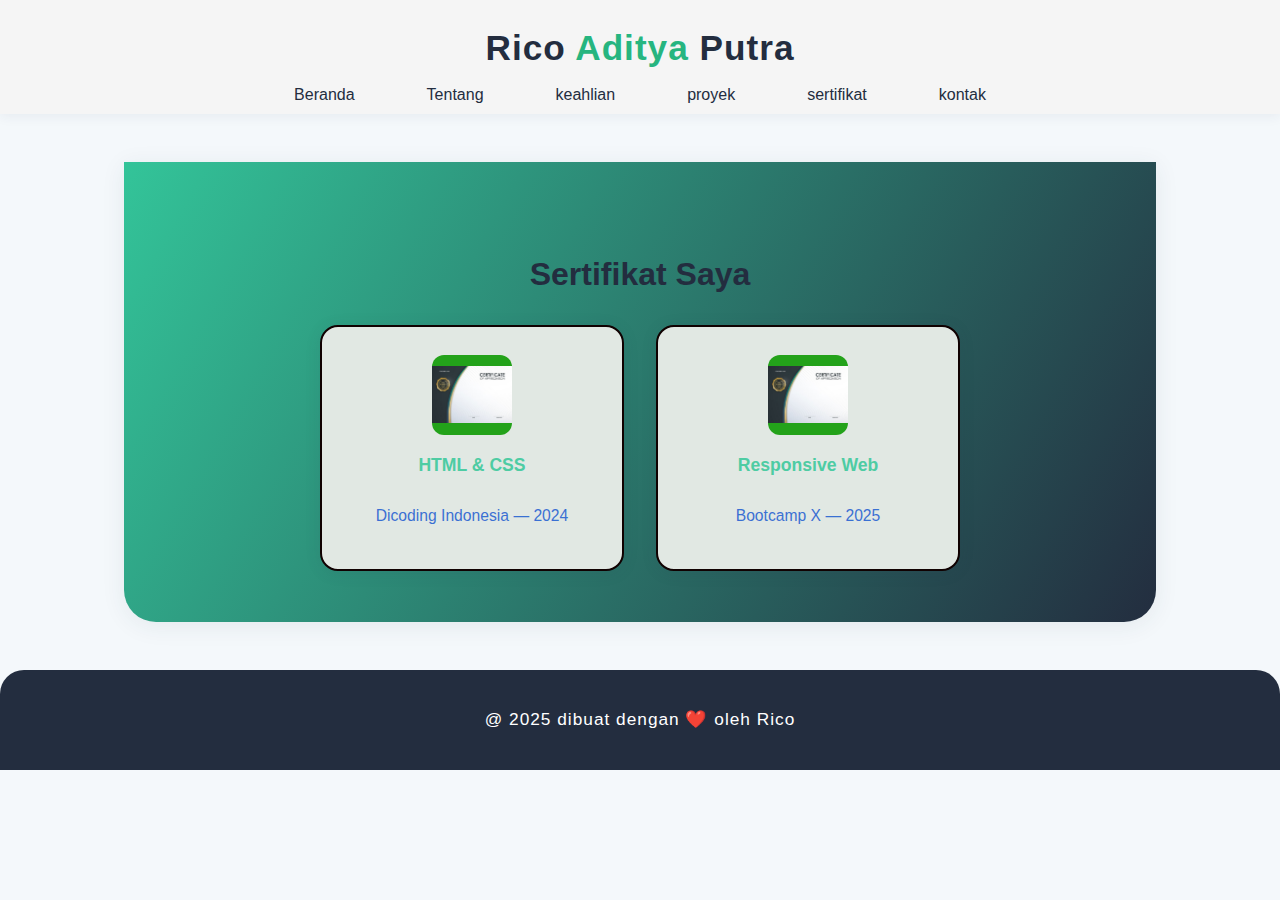
<file: sertifikat.html>
<!DOCTYPE html>
<html lang="en">
<head>
    <meta charset="utf-8">
    <meta name="viewport" content="width=device-width, initial-scale=1">
    <title>Rico Aditya Putra - Sertifikat</title>
    <link rel="stylesheet" href="style.css">
</head>
<body>
    <header class="navbar">
        <div class="logo">Rico <span>Aditya</span> Putra</div>
        <nav>
            <a href="Index.html">Beranda</a>
            <a href="Tentang.html">Tentang</a>
            <a href="Keahlian.html">keahlian</a>
            <a href="Proyek.html">proyek</a>
            <a href="sertifikat.html">sertifikat</a>
            <a href="Kontak.html">kontak</a>
        </nav>
    </header>

    <div class="container">
        <main class="sertifikat section">
            <h2>Sertifikat Saya</h2>
            <div class="sertifikat-list">
                <div class="sertifikat-card">
                    <img src="sertifikat 1.jpg.jpg" alt="HTML & CSS">
                    <h3>HTML & CSS</h3>
                    <p>Dicoding Indonesia — 2024</p>
                </div>

                <div class="sertifikat-card">
                    <img src="sertifikat 1.jpg.jpg" alt="Responsive Web">
                    <h3>Responsive Web</h3>
                    <p>Bootcamp X — 2025</p>
                </div>
            </div>
        </main>
    </div>

    <footer>
        <p>@ 2025 dibuat dengan ❤️ oleh Rico</p>
    </footer>
</body>
</html>
</file>
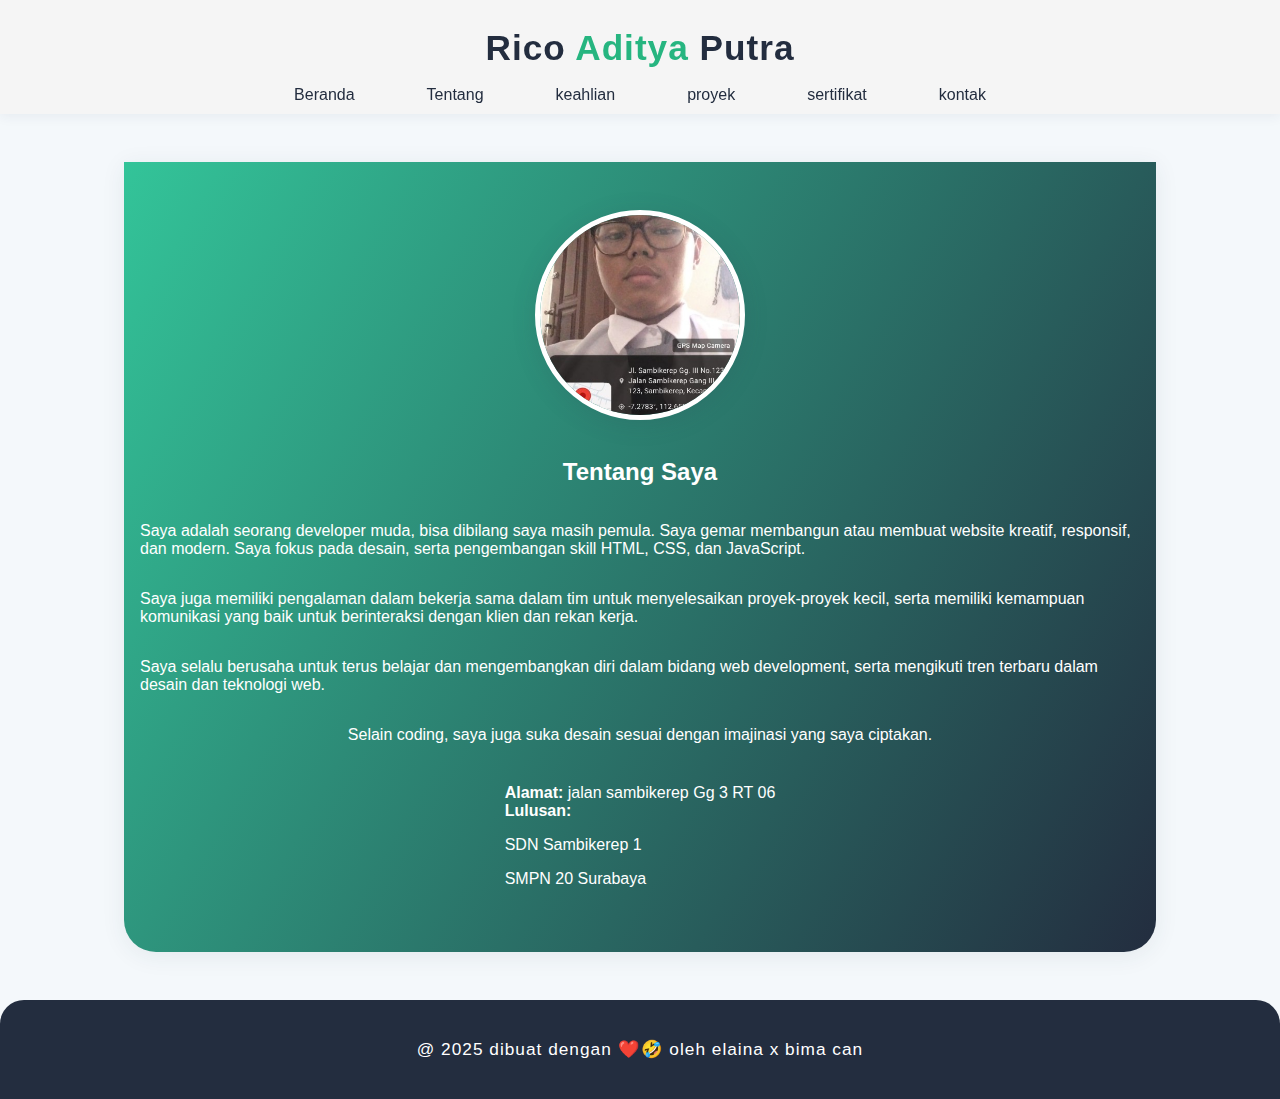
<file: Tentang.html>
<!DOCTYPE html>
<html lang="en">
<head>
    <meta charset="UTF-8">
    <meta name="viewport" content="width=device-width, initial-scale=1.0">
    <title>Rico Aditya Putra-portofolio</title>
    <link rel="stylesheet" href="style.css">
</head>
<body>
    <header class="navbar">
        <div class="logo">Rico <span>Aditya</span> Putra</div>
        <nav>
            <a href="Index.html">Beranda</a>
            <a href="Tentang.html">Tentang</a>
            <a href="Keahlian.html">keahlian</a>
            <a href="Proyek.html">proyek</a>
            <a href="Sertifikat.html">sertifikat</a>
            <a href="Kontak.html">kontak</a>
        </nav>
    </header>

    <section class="content">
        <div class="hero-profile">
            <img src="fotoku.jpg" alt="Foto Profil Rico" class="profile-img">
        </div>
        <h2>Tentang Saya</h2>
        <p>Saya adalah seorang developer muda, bisa dibilang saya masih pemula. Saya gemar membangun atau membuat website kreatif, responsif, dan modern. Saya fokus pada desain, serta pengembangan skill HTML, CSS, dan JavaScript.</p>
        <p>Saya juga memiliki pengalaman dalam bekerja sama dalam tim untuk menyelesaikan proyek-proyek kecil, serta memiliki kemampuan komunikasi yang baik untuk berinteraksi dengan klien dan rekan kerja.</p>
        <p>Saya selalu berusaha untuk terus belajar dan mengembangkan diri dalam bidang web development, serta mengikuti tren terbaru dalam desain dan teknologi web.</p>
        <p>Selain coding, saya juga suka desain sesuai dengan imajinasi yang saya ciptakan.</p>
        <ul style="list-style:none; padding:0; margin-top:24px;">
            <li><strong>Alamat:</strong> jalan sambikerep Gg 3 RT 06</li>
            <li><strong>Lulusan:</strong>

                <p>SDN Sambikerep 1</p>
                <p>SMPN 20 Surabaya</p>
            </li>
        </ul>
    </section>

    <footer>
        <p>@ 2025 dibuat dengan ❤️🤣 oleh elaina x bima can</p>
    </footer>
</body>

</html>
</file>
<file: style.css>
/* Reset & Base */
body {
    margin: 0;
    font-family: 'Segoe UI', Arial, sans-serif;
    background: #f4f8fb;
    color: #232d3f;
    min-height: 100vh;
}

/* Header & Navbar */
header.navbar {
    background: #f5f5f5;
    box-shadow: 0 2px 12px rgba(44, 62, 80, 0.07);
    padding: 0;
    position: sticky;
    top: 0;
    z-index: 10;
}
.logo {
    font-size: 2.2rem;
    font-weight: bold;
    color: #232d3f;
    padding: 28px 0 8px 0;
    text-align: center;
    letter-spacing: 1px;
}
.logo span {
    color: #26b580;
}
nav {
    display: flex;
    justify-content: center;
    gap: 32px;
    margin-bottom: 18px;
}
nav a {
    text-decoration: none;
    color: #232d3f;
    font-weight: 500;
    padding: 10px 20px;
    border-radius: 8px;
    transition:0.2s, color 0.2s;
    -webkit-transition:0.2s, color 0.2s;
}
nav a:hover, nav a.active {
    background: #4ecca3;
    color: #eae9f2;
}

/* Hero Section */
.hero {
    display: flex;
    flex-direction: column;
    align-items: center;
    justify-content: center;
    min-height: 380px;
    background: linear-gradient(120deg, #33c499 0%, #232d3f 100%);
    color: #fff;
    border-radius: 0 0 32px 32px;
    margin-bottom: 40px;
    box-shadow: 0 4px 24px rgba(44, 62, 80, 0.08);
    padding: 48px 16px 32px 16px;
}
.hero-profile {
    display: flex;
    justify-content: center;
    margin-bottom: 18px;
    align-items: center;
    transform: transform 320ms cubic-bezier(.2,.8,.2,1), box-shadow 320ms eas;
   
}
.profile-img {
    width: 200px;
    height: 200px;
    object-fit: cover;
    border-radius: 50%;
    border: 5px solid #fff;
    box-shadow: 0 4px 24px rgba(44, 62, 80, 0.15);
    transition: border-radius 400ms cubic-bezier(.2,.8,.2,1), transform 300ms ease, box-shadow 300ms ease;
    cursor: pointer;
    display: block;
    
}
.profile-img:hover
{ transform: rotate(-4deg) scale(1.03) ; -webkit-transform: rotate(-4deg) scale(1.03) ; -moz-transform: rotate(-4deg) scale(1.03) ; -ms-transform: rotate(-4deg) scale(1.03) ; -o-transform: rotate(-4deg) scale(1.03) ; }

.hero h1 {
    font-size: 2.4rem;
    margin: 14px 0 10px 0;
    font-weight: 700;
    letter-spacing: 1px;
}
.hero h1 span {
    color: #ffd700;
}
.hero p {
    font-size: 1.15rem;
    margin-bottom: 22px;
    font-weight: 400;
}
.btn {
    background: #ffd700;
    color: #232d3f;
    padding: 12px 32px;
    border-radius: 24px;
    text-decoration: none;
    font-weight: bold;
    box-shadow: 0 2px 8px rgba(44, 62, 80, 0.08);
    transition: 0.2s, color 0.2s;
    border: none;
    font-size: 1rem;
    margin-bottom: 18px;
    display: inline-block;
    -webkit-transition: 0.2s, color 0.2s;
    -moz-transition: 0.2s, color 0.2s;
    -ms-transition: 0.2s, color 0.2s;
    -o-transition: 0.2s, color 0.2s;
}
.btn:hover {
    background: #232d3f;
    color: #ffd700;
}
.hero-social {
    margin-top: 10px;
    display: flex;
    gap: 20px;
    justify-content: center;
}
.hero-social img {
    transition: transform 0.2s;
    border-radius: 50%;
    background: #fff;
    padding: 4px;
    box-shadow: 0 2px 8px rgba(44, 62, 80, 0.10);
}
.hero-social img:hover {
    transform: scale(1.18) rotate(-10deg);
    background: #4ecca3;
}



/* Section: Skills */
.skills {
    max-width: 1000px;
    margin: 48px auto;
    padding: 0 16px;
    display: flex;
    flex-direction: column;
    align-items: center;
    justify-content: center;
    min-height: 380px;
    background: linear-gradient(120deg, #33c499 0%, #232d3f 100%);
    color: #fff;
    border-radius: 0 0 32px 32px;
    margin-bottom: 40px;
    box-shadow: 0 4px 24px rgba(44, 62, 80, 0.08);
    padding: 48px 16px 32px 16px;
}
.skills h2 {
    text-align: center;
    font-size: 2rem;
    color: #232d3f;
    margin-bottom: 32px;
    font-weight: 700;
}
.skills-list {
    display: flex;
    gap: 32px;
    justify-content: center;
    flex-wrap: wrap;
}
.home-sci {
    background: #fff;
    border-radius: 18px;
    box-shadow: 0 2px 16px rgba(44, 62, 80, 0.10);
    padding: 32px 20px;
    text-align: center;
    width: 210px;
    transition: transform 0.2s, box-shadow 0.2s;
    border: 2px solid #f0f0f0;
  
}


.home-sci:hover {
    transform: translateY(-8px) scale(1.04);
    box-shadow: 0 8px 32px rgba(78,204,163,0.18);
    border-color: #4ecca3;
}
.home-sci img {
    margin-bottom: 16px;
    width: 56px;
    height: 56px;
}
.home-sci h3 {
    margin: 10px 0 8px 0;
    color: #4ecca3;
    font-size: 1.2rem;
    font-weight: 600;
}
.home-sci p {
    color: #232d3f;
    font-size: 1rem;
    opacity: 0.85;
}

/* Section: Projects */
.projects {
     display: flex;
    flex-direction: column;
    align-items: center;
    justify-content: center;
    min-height: 380px;
    background: linear-gradient(120deg, #33c499 0%, #232d3f 100%);
    color: #fff;
    border-radius: 0 0 32px 32px;
    margin-bottom: 40px;
    box-shadow: 0 4px 24px rgba(44, 62, 80, 0.08);
    padding: 48px 16px 32px 16px; 
}

.projects h2 {
    text-align: center;
    font-size: 2rem;
    color: #232d3f;
    margin-bottom: 32px;
    font-weight: 700;
}
.project-list {
    display: flex;
    gap: 32px;
    justify-content: center;
    flex-wrap: wrap;
}
.project-card {
    background: #cbc9c9;
    border-radius: 18px;
    box-shadow: 0 2px 16px rgba(44, 62, 80, 0.10);
    padding: 28px 20px;
    text-align: left;
    width: 320px;
    transition: transform 0.2s, box-shadow 0.2s;
    border: 2px solid #0a0101;
    display: flex;
    flex-direction: column;
    gap: 12px;
}
.project-card:hover {
    transform: translateY(-8px) scale(1.03);
    box-shadow: 0 8px 32px rgba(78,204,163,0.18);
    border-color: #06281c;
}
.project-card img {
    width: 100%;
    border-radius: 12px;
    margin-bottom: 10px;
    object-fit: cover;
    height: 160px;
    background: #139239;
}
.project-card h3 {
    color: #072b1f;
    margin: 0 0 6px 0;
    font-size: 1.15rem;
    font-weight: 600;
}
.project-card p {
    color: #01060e;
    font-size: 1rem;
    opacity: 0.85;
}
.project-card a {
    margin-top: auto;
    color: #232d3f;
    background: #ffd700;
    padding: 8px 18px;
    border-radius: 8px;
    text-decoration: none;
    font-weight: 500;
    align-self: flex-start;
    transition:  0.2s, color 0.2s;
    --webkit-transition: 0.2s, color 0.2s;
    -moz-transition: 0.2s, color 0.2s;
    -ms-transition: 0.2s, color 0.2s;
    -o-transition: 0.2s, color 0.2s;
}
.project-card a:hover {
    background: #4ecca3;
    color: #fff;
}

/* Section: Sertifikat */
.sertifikat {
    max-width: 1000px;
    margin: 48px auto;
    padding: 0 16px;
    display: flex;
    flex-direction: column;
    align-items: center;
    justify-content: center;
    min-height: 380px;
    background: linear-gradient(120deg, #33c499 0%, #232d3f 100%);
    color: #fff;
    border-radius: 0 0 32px 32px;
    margin-bottom: 40px;
    box-shadow: 0 4px 24px rgba(44, 62, 80, 0.08);
    padding: 48px 16px 32px 16px; 
}
.sertifikat h2 {
    text-align: center;
    font-size: 2rem;
    color: #232d3f;
    margin-bottom: 32px;
    font-weight: 700;
}
.sertifikat-list {
    display: flex;
    gap: 32px;
    justify-content: center;
    flex-wrap: wrap;
}
.sertifikat-card {
    background: #e1e8e3;
    border-radius: 18px;
    box-shadow: 0 2px 16px rgba(44, 62, 80, 0.10);
    padding: 28px 20px;
    text-align: center;
    width: 260px;
    transition: transform 0.2s, box-shadow 0.2s;
    border: 2px solid #100101;
    display: flex;
    flex-direction: column;
    align-items: center;
    gap: 10px;
}
.sertifikat-card:hover {
    transform: translateY(-8px) scale(1.03);
    box-shadow: 0 8px 32px rgba(78,204,163,0.18);
    border-color: #4ecca3;
}
.sertifikat-card img {
    width: 80px;
    height: 80px;
    object-fit: contain;
    border-radius: 12px;
    margin-bottom: 10px;
    background: #23a21a;
}
.sertifikat-card h3 {
    color: #4ecca3;
    margin: 0 0 6px 0;
    font-size: 1.1rem;
    font-weight: 600;
}
.sertifikat-card p {
    color: #1c5cd1;
    font-size: 0.98rem;
    opacity: 0.85;
}

/* Section: Content (Tentang) */
.content {
    max-width: 1000px;
    margin: 48px auto;
    padding: 0 16px;
    display: flex;
    flex-direction: column;
    align-items: center;
    justify-content: center;
    min-height: 200px;
    background: linear-gradient(120deg, #33c499 0%, #232d3f 100%);
    color: #fff;
    border-radius: 0 0 32px 32px;
    margin-bottom: 40px;
    box-shadow: 0 4px 24px rgba(44, 62, 80, 0.08);
    padding: 48px 16px 32px 16px;
}

/* Section: Contact */
.contact {
    display: flex;
    flex-direction: column;
    align-items: center;
    justify-content: center;
    min-height: 380px;
    background: linear-gradient(120deg, #33c499 0%, #232d3f 100%);
    color: #fff;
    border-radius: 0 0 32px 32px;
    margin-bottom: 40px;
    box-shadow: 0 4px 24px rgba(44, 62, 80, 0.08);
    padding: 48px 16px 32px 16px;
}
.contact h2 {
    color: #232d3f;
    font-size: 2rem;
    margin-bottom: 18px;
    font-weight: 700;
}
.contact-form input,
.contact-form textarea {
    width: 100%;
    margin-bottom: 14px;
    padding: 12px;
    border-radius: 8px;
    border: 1.5px solid #e0e0e0;
    font-size: 1rem;
    background: #f8fafb;
    transition: border 0.2s;
}
.contact-form input:focus,
.contact-form textarea:focus {
    border: 1.5px solid #4ecca3;
    outline: none;
}
.contact-form textarea {
    min-height: 90px;
    resize: vertical;
}
.contact-form button {
    background: #4ecca3;
    color: #fff;
    border: none;
    padding: 12px 28px;
    border-radius: 8px;
    cursor: pointer;
    font-size: 1rem;
    font-weight: 600;
    margin-top: 6px;
    transition:  0.2s, color 0.2s;
    --webkit-transition: 0.2s, color 0.2s;
    -moz-transition: 0.2s, color 0.2s;
    -ms-transition: 0.2s, color 0.2s;
    -o-transition: 0.2s, color 0.2s;
}
.contact-form button:hover {
    background: #3bb78f;
}
.contact-social {
    margin-top: 22px;
    display: flex;
    gap: 22px;
    justify-content: center;
}
.contact-social img {
    transition: transform 0.2s;
    border-radius: 50%;
    background: #fff;
    padding: 4px;
    box-shadow: 0 2px 8px rgba(44, 62, 80, 0.10);
}
.contact-social img:hover {
    transform: scale(1.18) rotate(-10deg);
    background: #4ecca3;
}

.map-cok {
    width: 300px;
    height: 200px;
    border: 0;
    background: #f3f3f3;
    padding: 8px;
    border-radius: 12px;
    box-shadow: 0 4px 12px rgba(0, 0, 0, 0.15);
    transition: transform .35s ease, box-shadow .35s ease;
    overflow: hidden;

}

.map-cok:hover {
    transform: scale(1.05);
    box-shadow: 0 8px 24px rgba(0, 0, 0, 0.25);
}

.map-cok:active {
    transform: scale(0.98);
}

/* Footer */
footer {
    text-align: center;
    padding: 22px 0;
    background: #232d3f;
    color: #fff;
    font-size: 1.08rem;
    margin-top: 48px;
    border-radius: 24px 24px 0 0;
    letter-spacing: 1px;
}

/* Responsive */
@media (max-width: 900px) {
    .skills-list,
    .project-list,
    .sertifikat-list {
        flex-direction: column;
        align-items: center;
        gap: 24px;
    }
    .skills,
    .projects,
    .sertifikat {
        padding: 0 8px;
    }
    .content, .contact {
        padding: 24px 8px;
    }
}
</file>
